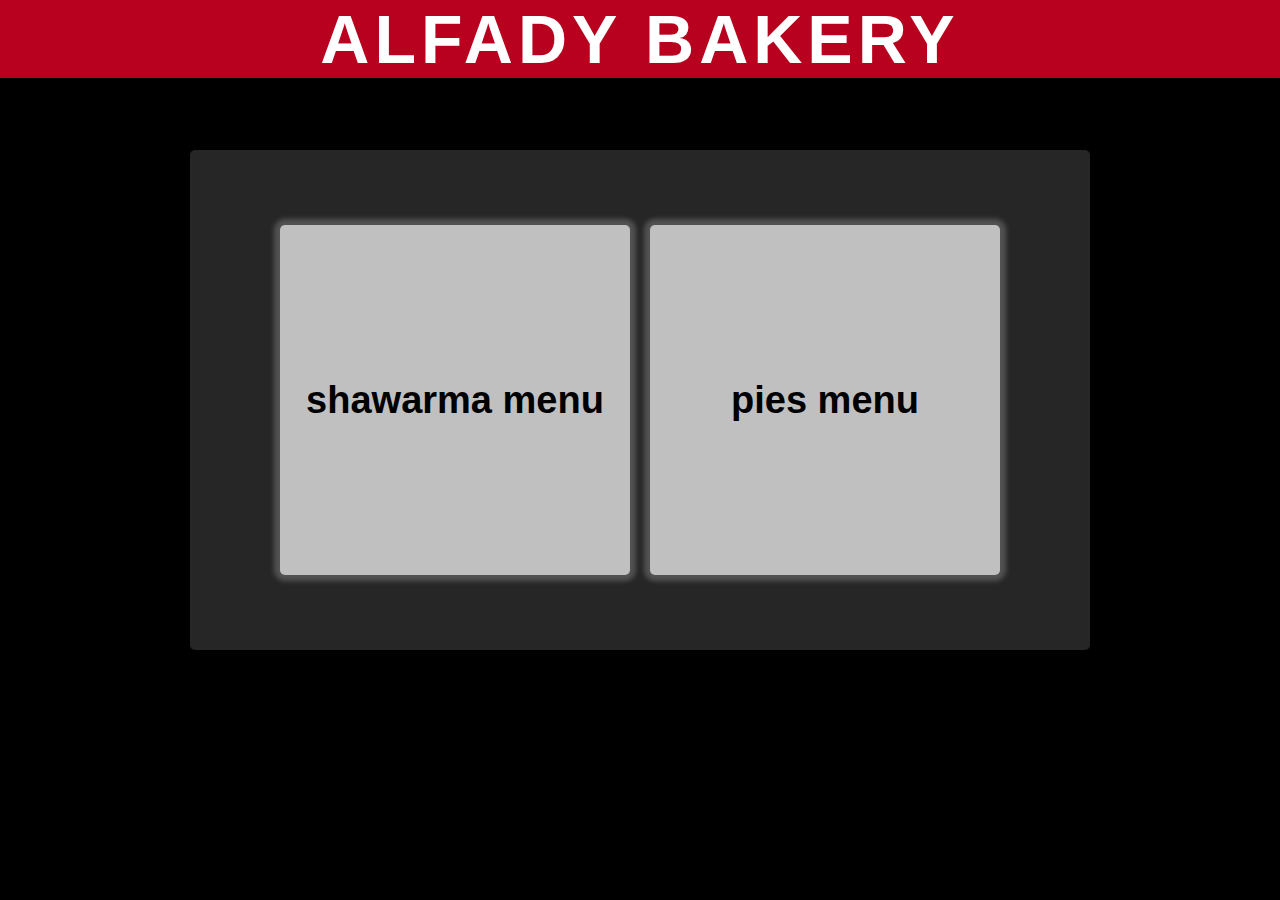
<file: index.html>
<!DOCTYPE html>
<html lang="en">
<head>
    <meta charset="UTF-8">
    <meta name="viewport" content="width=device-width, initial-scale=1.0">
    <link rel="stylesheet" href="Css/main.css">
    <title>ALFADI BAKERY</title>
</head>
<body>
    <div class="container">
        <div id="left">
            <h1>shawarma menu</h1>
        </div>

        <div id="right">
            <h1>pies menu</h1>
        </div>
    </div>
</body>
<script src="js/main.js"></script>
</html>
</file>
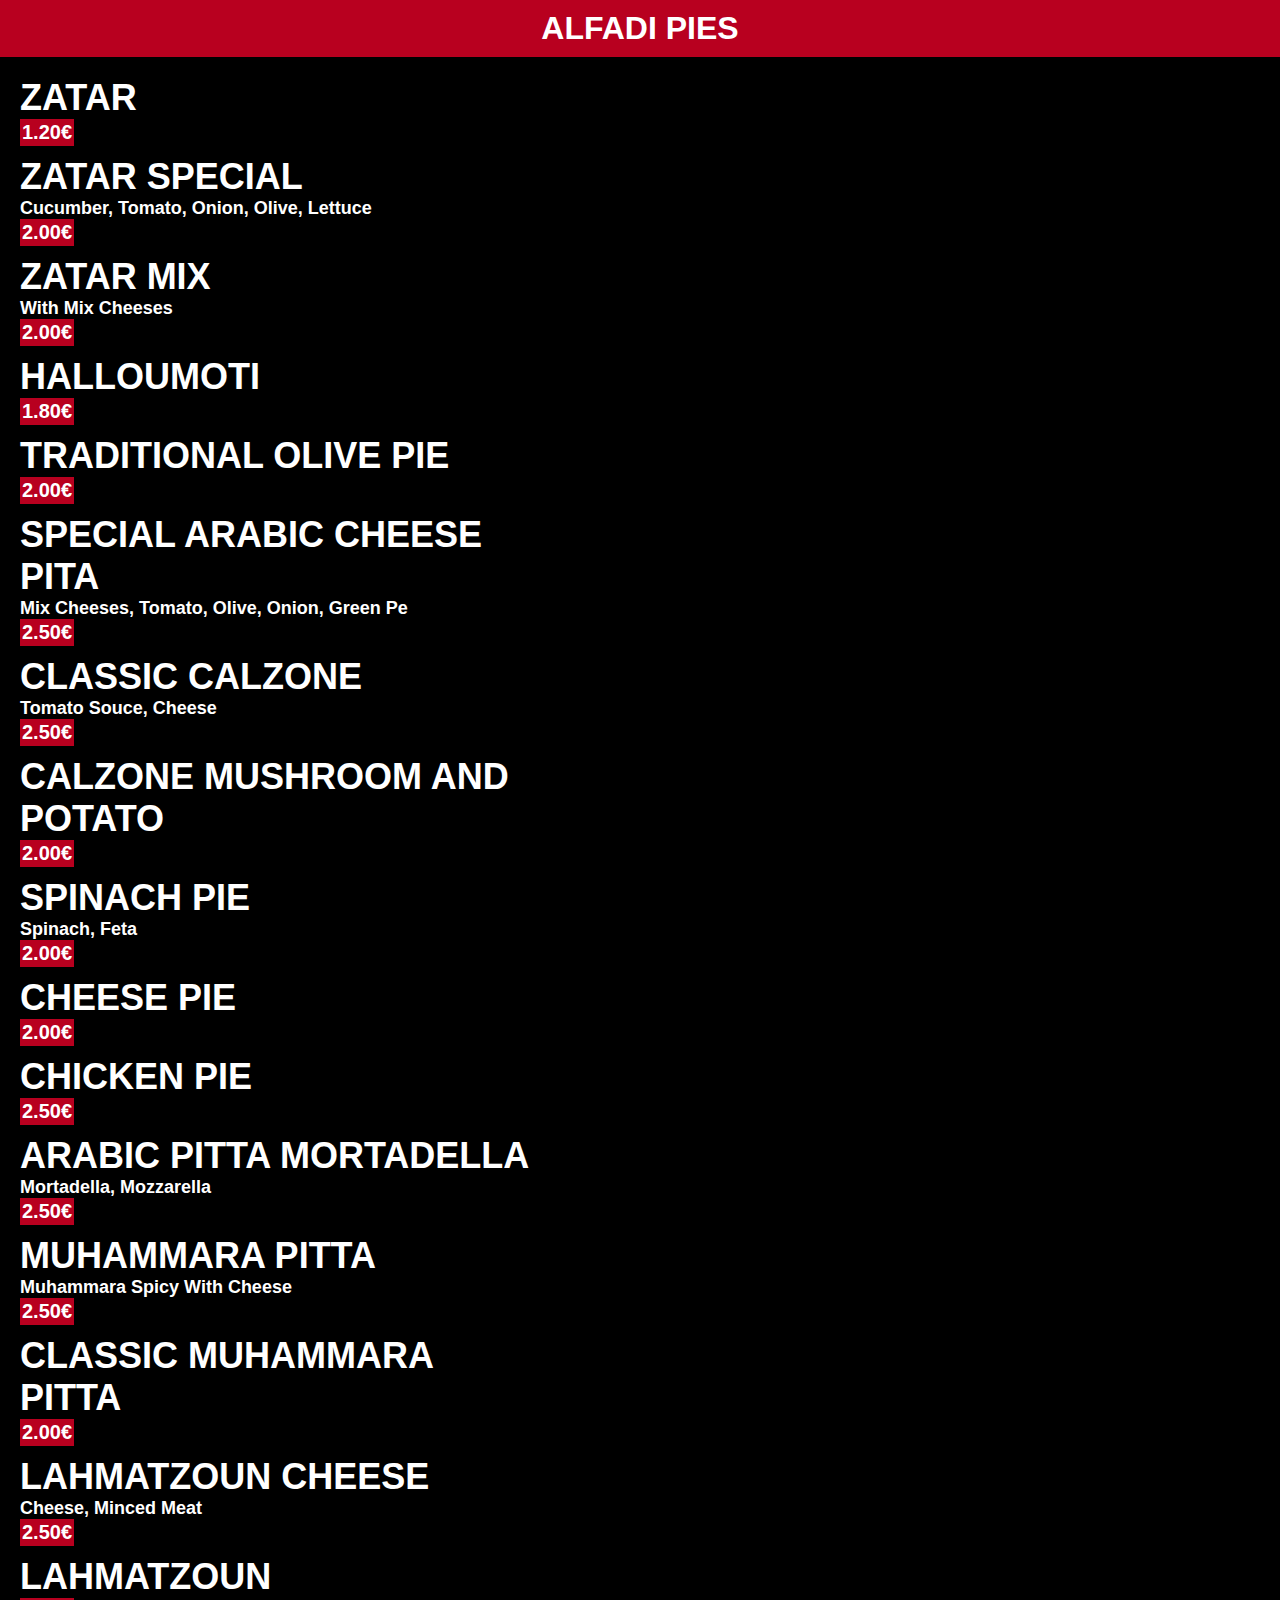
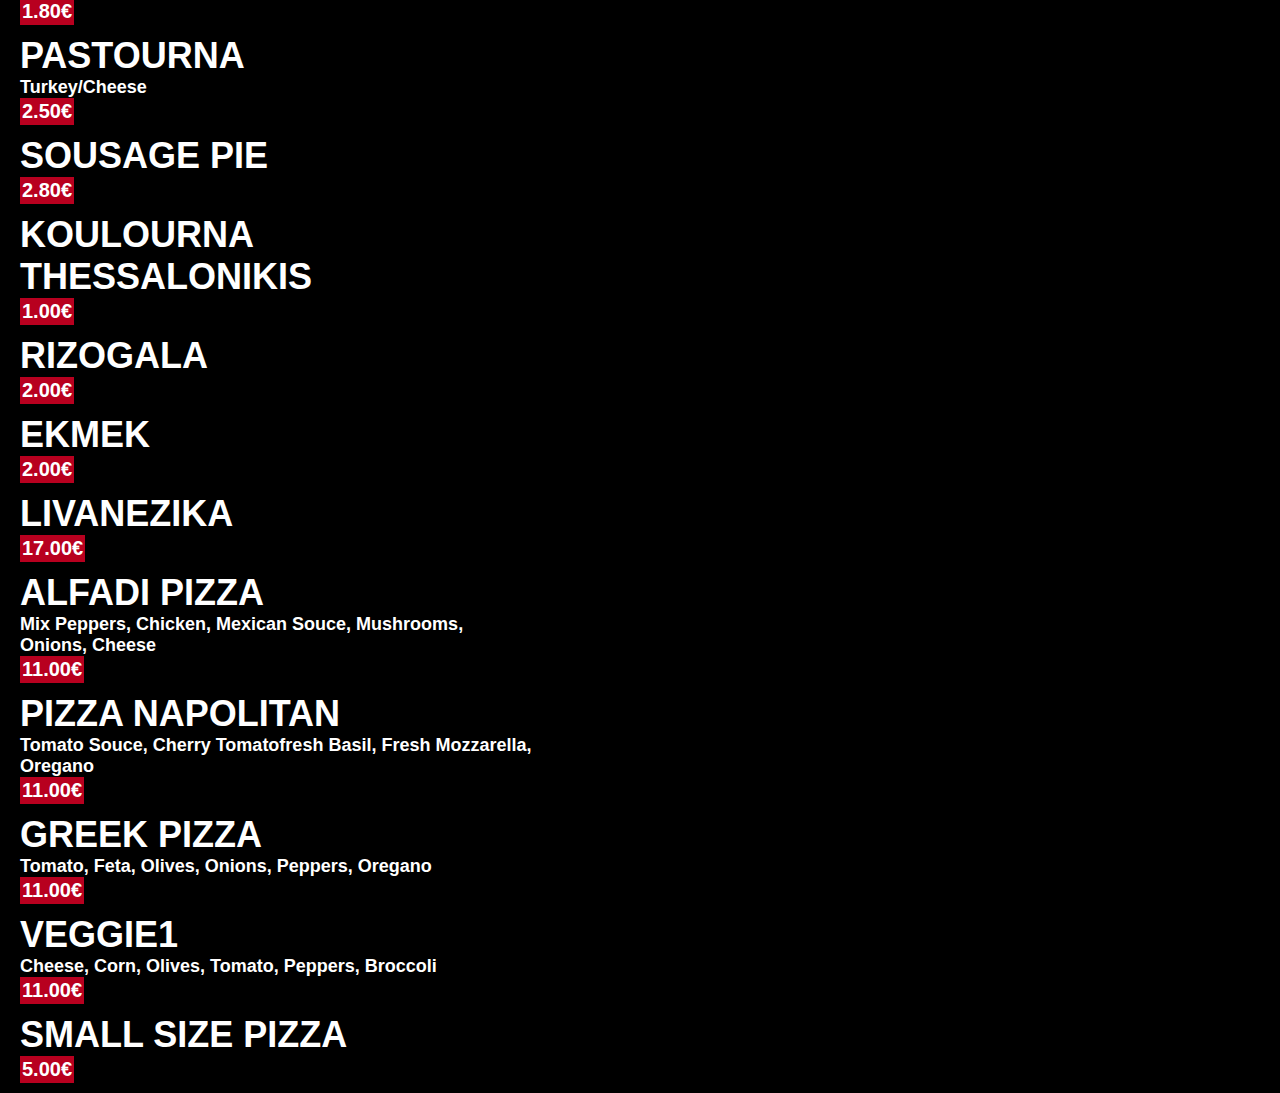
<file: piesMenu.html>
<!DOCTYPE html>
<html lang="en">
<head>
    <meta charset="UTF-8">
    <meta name="viewport" content="width=device-width, initial-scale=1.0">
    <link rel="stylesheet" href="Css/sheet.css">
    <title>ALFADI BAKERY MENU</title>
</head>
<body>
    <div class="menu-container">
        <h1 class="header">ALFADI PIES</h1>
        <ul class="menu">
            <li>
                <h1>zatar</h1>
                <span>1.20€</span>
            </li>

            <li>
                <h1>zatar special</h1>
                <p>cucumber, tomato, onion, olive, lettuce </p>
                <span>2.00€</span>
            </li>

            <li>
                <h1>zatar mix</h1>
                <p>with mix cheeses </p>
                <span>2.00€</span>
            </li>

            <li>
                <h1>halloumoti</h1>
                <span>1.80€</span>
            </li>

            <li>
                <h1>traditional olive pie</h1>
                <span>2.00€</span>
            </li>

            <li>
                <h1>special arabic cheese pita</h1>
                <p>mix cheeses, tomato, olive, onion, green pe </p>
                <span>2.50€</span>
            </li>

            <li>
                <h1>classic calzone</h1>
                <p>tomato souce, cheese </p>
                <span>2.50€</span>
            </li>

            <li>
                <h1>calzone mushroom and potato</h1>
                <span>2.00€</span>
            </li>

            <li>
                <h1>spinach pie</h1>
                <p>spinach, feta</p>
                <span>2.00€</span>
            </li>

            <li>
                <h1>cheese pie</h1>
                <span>2.00€</span>
            </li>

            <li>
                <h1>chicken pie</h1>
                <span>2.50€</span>
            </li>

            <li>
                <h1>arabic pitta mortadella</h1>
                <p>mortadella, mozzarella</p>
                <span>2.50€</span>
            </li>

            <li>
                <h1>muhammara pitta</h1>
                <p>muhammara spicy with cheese</p>
                <span>2.50€</span>
            </li>

            <li>
                <h1>classic muhammara pitta</h1>
                <span>2.00€</span>
            </li>

            <li>
                <h1>lahmatzoun cheese</h1>
                <p>cheese, minced meat</p>
                <span>2.50€</span>
            </li>

            <li>
                <h1>lahmatzoun</h1>
                <span>1.80€</span>
            </li>

            <li>
                <h1>pastourna</h1>
                <p>turkey/cheese</p>
                <span>2.50€</span>
            </li>

            <li>
                <h1>sousage pie</h1>
                <span>2.80€</span>
            </li>

            <li>
                <h1>koulourna thessalonikis</h1>
                <span>1.00€</span>
            </li>

            <li>
                <h1>rizogala</h1>
                <span>2.00€</span>
            </li>

            <li>
                <h1>ekmek</h1>
                <span>2.00€</span>
            </li>

            <li>
                <h1>livanezika</h1>
                <span>17.00€</span>
            </li>

            <li>
                <h1>alfadi pizza</h1>
                <p>mix peppers, chicken, mexican souce, mushrooms, onions, cheese</p>
                <span>11.00€</span>
            </li>

            <li>
                <h1>pizza napolitan</h1>
                <p>tomato souce, cherry tomatofresh basil, fresh mozzarella, oregano</p>
                <span>11.00€</span>
            </li>

            <li>
                <h1>greek pizza</h1>
                <p>tomato, feta, olives, onions, peppers, oregano</p>
                <span>11.00€</span>
            </li>

            <li>
                <h1>veggie1</h1>
                <p>cheese, corn, olives, tomato, peppers, broccoli</p>
                <span>11.00€</span>
            </li>

            <li>
                <h1>small size pizza</h1>
                <span>5.00€</span>
            </li>
        </ul>

    </div>
    
</body>
</html>
</file>
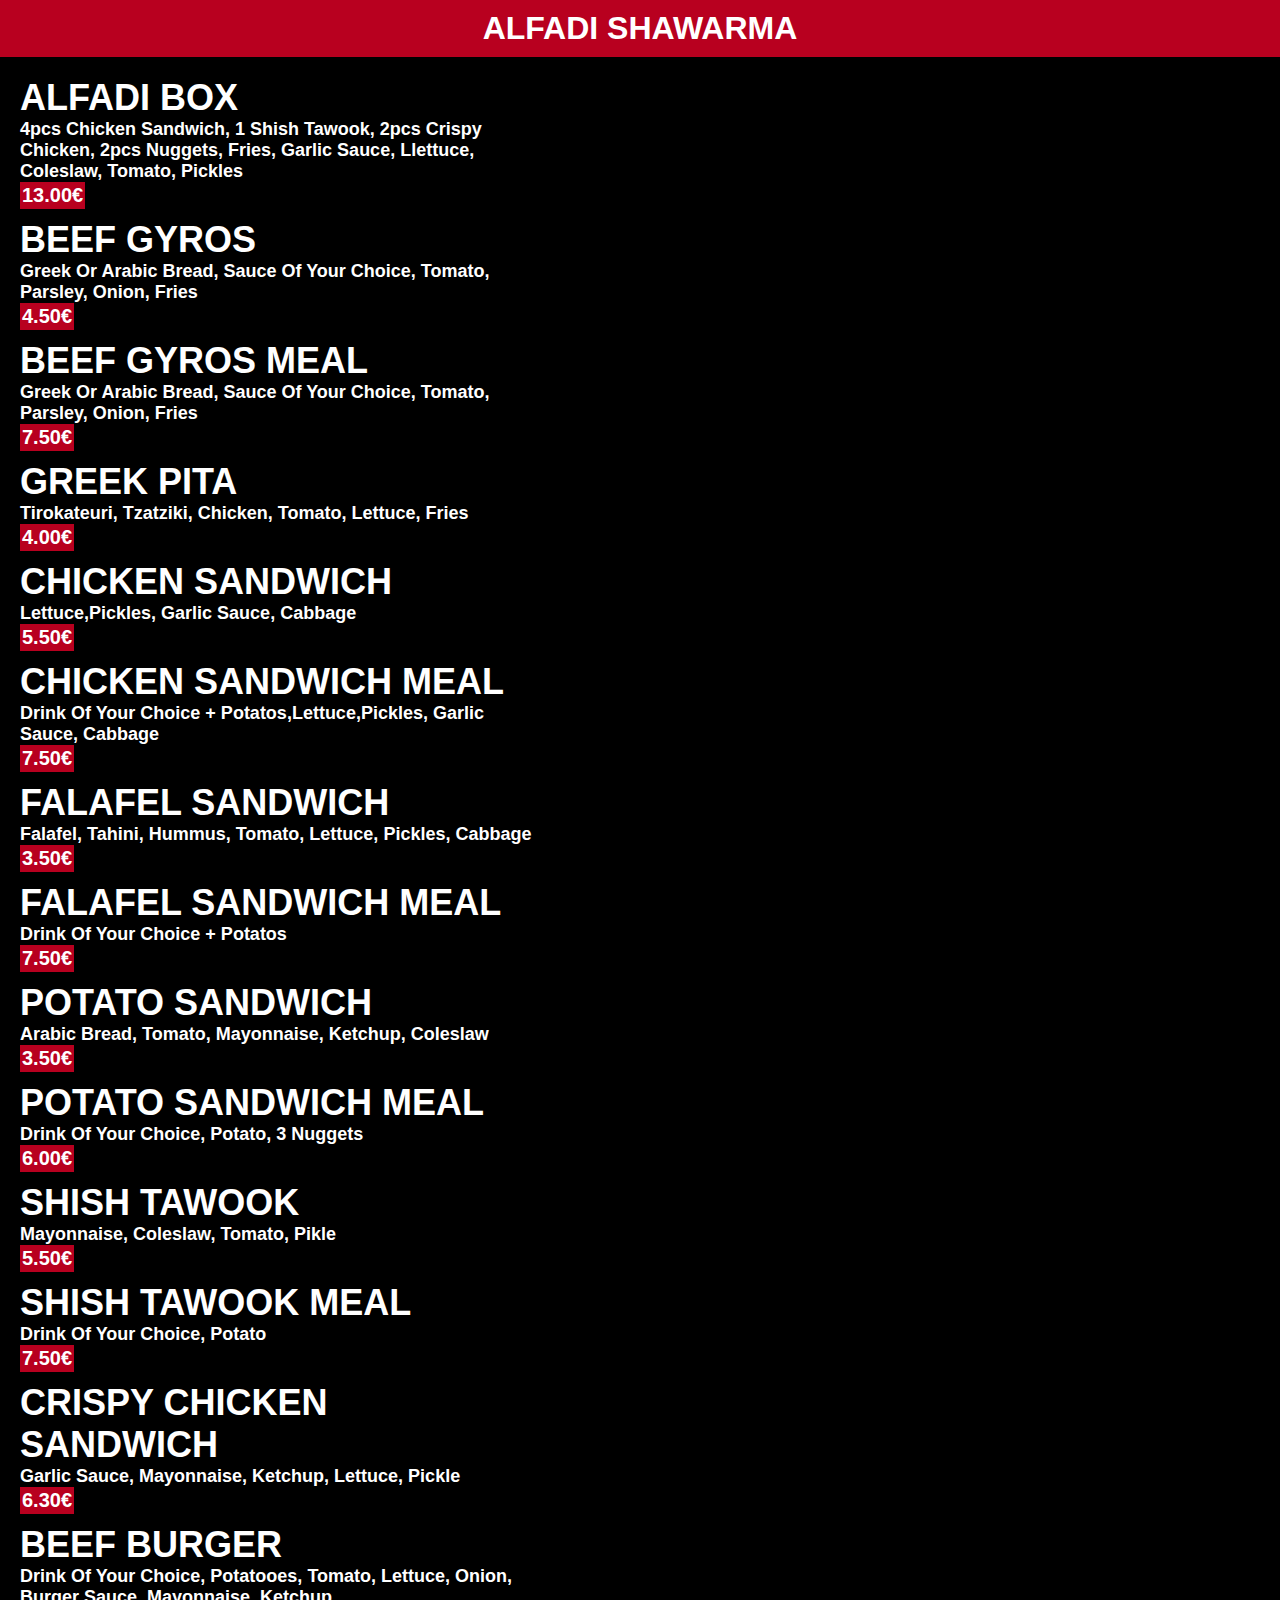
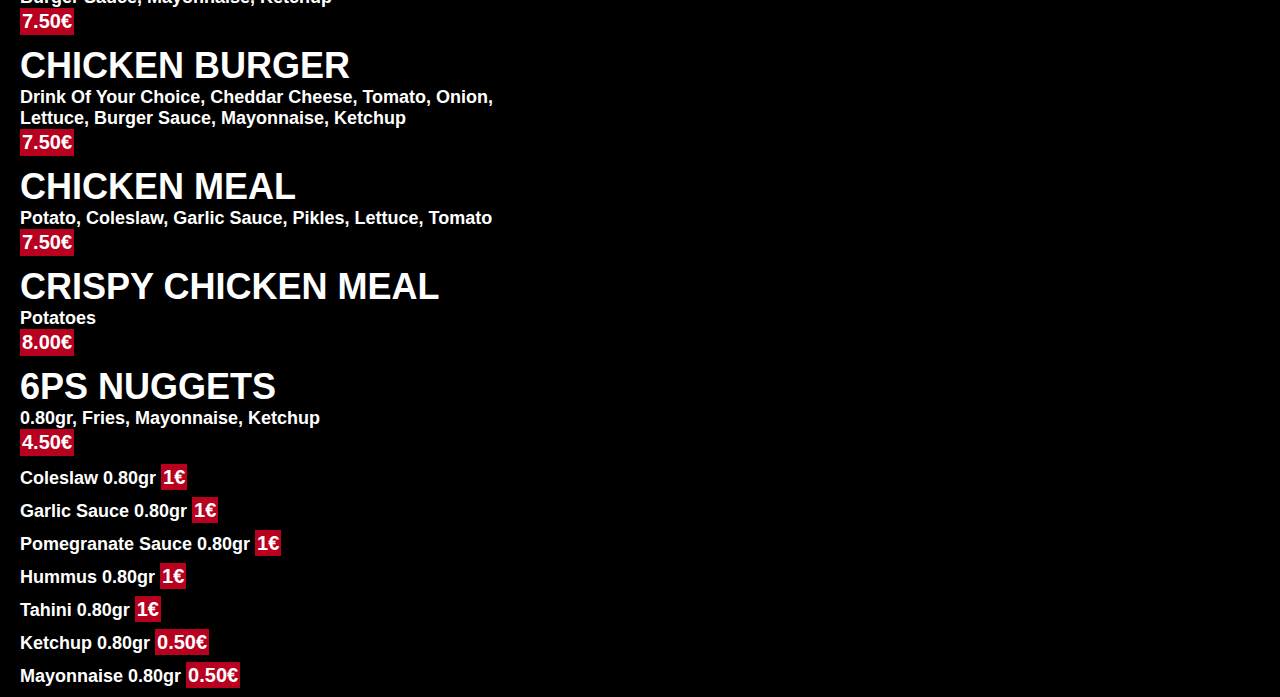
<file: shawarmaMenu.html>
<!DOCTYPE html>
<html lang="en">
<head>
    <meta charset="UTF-8">
    <meta name="viewport" content="width=device-width, initial-scale=1.0">
    <link rel="stylesheet" href="Css/style.css">
    <title>ALFADI BAKERY MENU</title>
</head>
<body>
    <div class="menu-container">
        <h1 class="header">ALFADI SHAWARMA</h1>
        <ul class="menu">
            <li>
                <h1>alfadi box</h1>
                <p>4pcs chicken sandwich, 1 shish tawook, 2pcs crispy chicken,
                    2pcs nuggets, fries, garlic sauce, llettuce, coleslaw, tomato, pickles
                </p>
                <span>13.00€</span>
            </li>

            <li>
                <h1>beef gyros</h1>
                <p>greek or arabic bread, sauce of your choice, tomato, parsley, onion, fries </p>
                <span>4.50€</span>
            </li>

            <li>
                <h1>beef gyros meal</h1>
                <p>greek or arabic bread, sauce of your choice, tomato, parsley, onion, fries </p>
                <span>7.50€</span>
            </li>

            <li>
                <h1>greek pita</h1>
                <p>tirokateuri, tzatziki, chicken, tomato, lettuce, fries </p>
                <span>4.00€</span>
            </li>

            <li>
                <h1>chicken sandwich</h1>
                <p>lettuce,pickles, garlic sauce, cabbage </p>
                <span>5.50€</span>
            </li>

            <li>
                <h1>chicken sandwich meal</h1>
                <p>drink of your choice + potatos,lettuce,pickles, garlic sauce, cabbage </p>
                <span>7.50€</span>
            </li>

            <li>
                <h1>falafel sandwich</h1>
                <p>falafel, tahini, hummus, tomato, lettuce, pickles, cabbage </p>
                <span>3.50€</span>
            </li>

            <li>
                <h1>falafel sandwich meal</h1>
                <p>drink of your choice + potatos</p>
                <span>7.50€</span>
            </li>

            <li>
                <h1>potato sandwich</h1>
                <p>arabic bread, tomato, mayonnaise, ketchup, coleslaw</p>
                <span>3.50€</span>
            </li>

            <li>
                <h1>potato sandwich meal</h1>
                <p>drink of your choice, potato, 3 nuggets</p>
                <span>6.00€</span>
            </li>

            <li>
                <h1>shish tawook</h1>
                <p>mayonnaise, coleslaw, tomato, pikle</p>
                <span>5.50€</span>
            </li>

            <li>
                <h1>shish tawook meal</h1>
                <p>drink of your choice, potato</p>
                <span>7.50€</span>
            </li>

            <li>
                <h1>crispy chicken sandwich</h1>
                <p>garlic sauce, mayonnaise, ketchup, lettuce, pickle </p>
                <span>6.30€</span>
            </li>

            <li>
                <h1>beef burger</h1>
                <p>drink of your choice, potatooes, tomato, lettuce, onion, burger sauce, mayonnaise, ketchup</p>
                <span>7.50€</span>
            </li>

            <li>
                <h1>chicken burger</h1>
                <p>drink of your choice, cheddar cheese, tomato, onion, lettuce, burger sauce, mayonnaise, ketchup</p>
                <span>7.50€</span>
            </li>

            <li>
                <h1>chicken meal</h1>
                <p>potato, coleslaw, garlic sauce, pikles, lettuce, tomato</p>
                <span>7.50€</span>
            </li>

            <li>
                <h1>crispy chicken meal</h1>
                <p>potatoes</p>
                <span>8.00€</span>
            </li>

            <li>
                <h1>6ps nuggets</h1>
                <p>0.80gr, fries, mayonnaise, ketchup</p>
                <span>4.50€</span>
            </li>

            <li>
                <p>coleslaw 0.80gr <span>1€</span></p>
            </li>

            <li>
                <p>garlic sauce 0.80gr <span>1€</span></p>
            </li>

            <li>
                <p>pomegranate sauce 0.80gr <span>1€</span></p>
            </li>

            <li>
                <p>hummus 0.80gr <span>1€</span></p>
            </li>

            <li>
                <p>tahini 0.80gr <span>1€</span></p>
            </li>

            <li>
                <p>ketchup 0.80gr <span>0.50€</span></p>
            </li>

            <li>
                <p>mayonnaise 0.80gr <span>0.50€</span></p>
            </li>
        </ul>

    </div>
    
</body>
</html>
</file>
<file: Css/main.css>
* {
    margin: 0;
    padding: 0;
    box-sizing: border-box;
    font-family: 'Poppins', sans-serif;
}

body {
    background:#000000 ;
    display: flex;
    justify-content: center;
    align-items: center;
    position: relative;
}

body::after {
    content: "ALFADY BAKERY";
    background-color:#B8001F ;
    position: absolute;
    text-align: center;
    width: 100%;
    font-size: 68px;
    font-weight: bold;
    color:#ffffff ;
    top: 0;
    letter-spacing: 5px;
}

.container {
    background:rgba(192, 192, 192, 0.2) ;
    width: 900px;
    max-width: 100%;
    height: 500px;
    max-height: 90vh;
    transform: translatey(30%);
    -webkit-transform: translatey(30%);
    -moz-transform: translatey(30%);
    -ms-transform: translatey(30%);
    -o-transform: translatey(30%);
    display: flex;
    justify-content: center;
    align-items: center;
    gap: 20px;
    flex-wrap: wrap;
    border-radius: 5px;
    -webkit-border-radius: 5px;
    -moz-border-radius: 5px;
    -ms-border-radius: 5px;
    -o-border-radius: 5px;
}

.container #left, #right {
    background: #c0c0c0;
    width: 350px;
    max-width: 100%;
    height: 350px;
    display: flex;
    justify-content: center;
    align-items: center;
    box-shadow: 0 0 5PX 6px rgba(240, 239, 239, 0.227);
    border-radius: 5px;
    -webkit-border-radius: 5px;
    -moz-border-radius: 5px;
    -ms-border-radius: 5px;
    -o-border-radius: 5px;
}

h1 {
    font-size: 38px;
    font-weight: bold;
}

.container #left:hover, .container #right:hover {
    cursor: pointer;
}

@media (max-width: 768px) {
    body::after{
        font-size: 48px;
        top: 0;
    }

    .container {
        width: 400px;
        transform: translateY(20%);
        -webkit-transform: translateY(20%);
        -moz-transform: translateY(20%);
        -ms-transform: translateY(20%);
        -o-transform: translateY(20%);
        flex-direction: column;
}

    .container #left, #right {
        width: 350px;
        height: 200px;
    }

}

@media (max-width: 480px) {
    body::after{
        font-size: 32px;
        top: 0;
    }

    .container {
        width: 400px;
        transform: translateY(10%);
        -webkit-transform: translateY(10%);
        -moz-transform: translateY(10%);
        -ms-transform: translateY(10%);
        -o-transform: translateY(10%);
        padding: 10px;
}

    .container #left, #right {
        width: 200px;
        height: 150px;
    }

}
</file>
<file: Css/sheet.css>
*{
    margin: 0;
    padding: 0;
    
}

body {
    background-color: #000000;
    color: #ffffff;
    overflow-x: hidden;
}

h1 {
    font-family: 'Poppins', sans-serif;
}

p, span {
    font-family: 'Lato', sans-serif;
}

.menu-container {
    box-sizing: border-box;
    max-width: 100%;
}

ul {
    list-style: none;
}

.header {
    text-align: center;
    font-weight: bold;
    background-color: #B8001F;
    width: 100%;
    padding: 10px 0;
}

.menu {
    width: 100%;
    height: 100%;
    padding: 10px 20px;
}

.menu li {
    display: flex;
    flex-direction: column;
    margin-top: 10px ;
    width: 40%;
}

.menu li h1{
    font-size: 36px;
    font-weight: bold;
    text-transform: uppercase;
}

.menu li  p {
    font-size: 18px;
    font-weight: bold;
    text-transform: capitalize;
}

.menu li span {
    font-size: 20px;
    font-weight: bold;
    background-color: #B8001F;
    width: fit-content;
    padding: 2px;
}


@media (max-width: 768px) {
    .menu li h1 {
        font-size: 24px;
    }

    .menu li p {
        font-size: 14px;
    }

    .menu li span {
        font-size: 14px;
    }

}

@media (max-width: 480px) {
    .menu li h1 {
        font-size: 20px;
    }

    .menu li p {
        font-size: 12px;
    }

    .menu li span {
        font-size: 12px;
    }

}
</file>
<file: Css/style.css>
*{
    margin: 0;
    padding: 0;
}

body {
    background-color: #000000;
    color: #ffffff;
    overflow-x: hidden;
}

h1 {
    font-family: 'Poppins', sans-serif;
}

p, span {
    font-family: 'Lato', sans-serif;
}

.menu-container {
    box-sizing: border-box;
    max-width: 100%;
}

ul {
    list-style: none;
}

.header {
    text-align: center;
    font-weight: bold;
    background-color: #B8001F;
    width: 100%;
    padding: 10px 0;
}

.menu {
    width: 100%;
    height: 100%;
    padding: 10px 20px;
}

.menu li {
    display: flex;
    flex-direction: column;
    margin-top: 10px ;
    width: 40%;
}

.menu li h1{
    font-size: 36px;
    font-weight: bold;
    text-transform: uppercase;
}

.menu li  p {
    font-size: 18px;
    font-weight: bold;
    text-transform: capitalize;
}

.menu li span {
    font-size: 20px;
    font-weight: bold;
    background-color: #B8001F;
    width: fit-content;
    padding: 2px;
}


@media (max-width: 768px) {
    .menu li h1 {
        font-size: 24px;
    }

    .menu li p {
        font-size: 14px;
    }

    .menu li span {
        font-size: 14px;
    }

}

@media (max-width: 480px) {
    .menu li h1 {
        font-size: 20px;
    }

    .menu li p {
        font-size: 12px;
    }

    .menu li span {
        font-size: 12px;
    }

}
</file>
